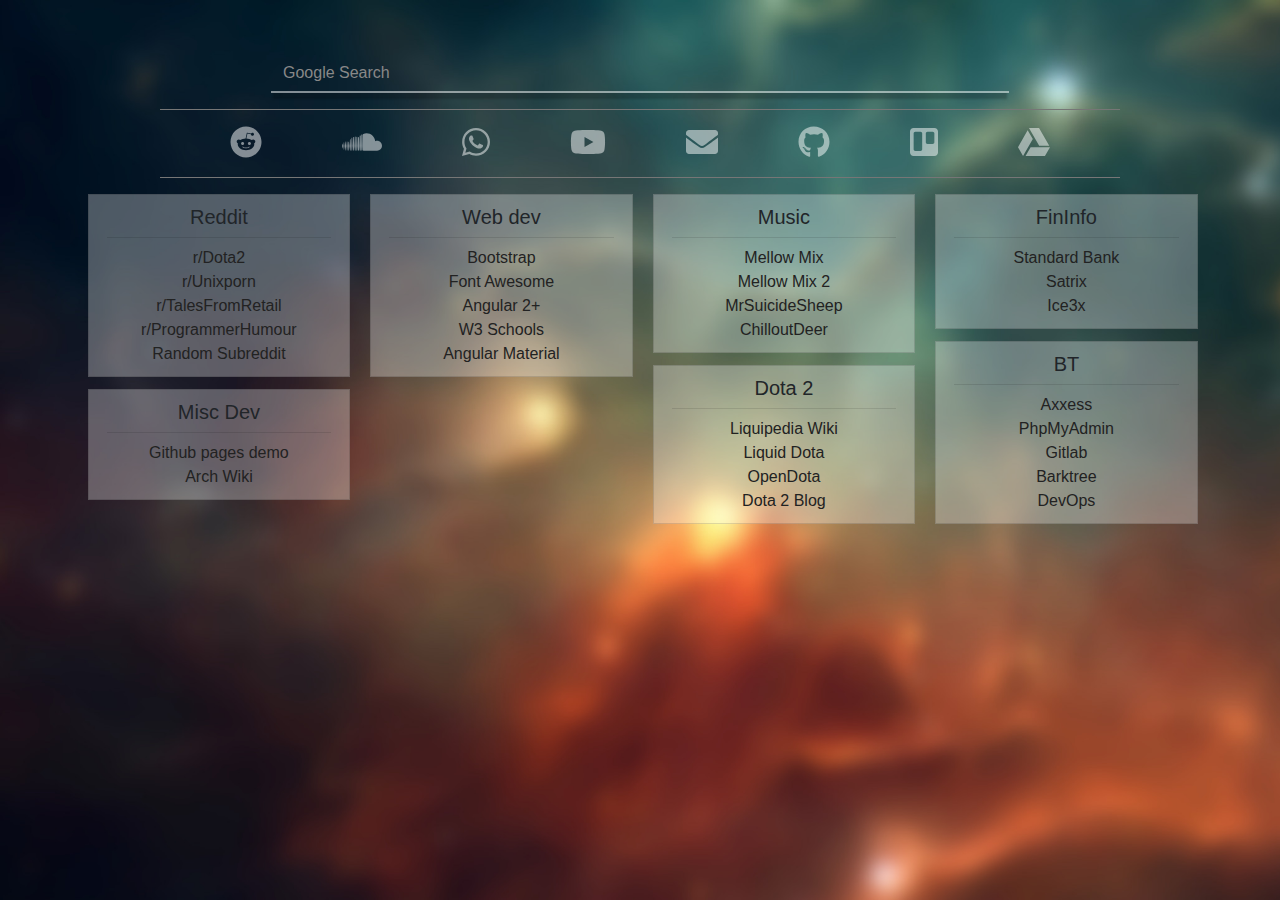
<file: index.html>
<!doctype html><html lang="en"><head><meta charset="utf-8"><title>Homepage</title><base href="/"><meta name="viewport" content="width=device-width,initial-scale=1"><link rel="icon" type="image/x-icon" href="favicon.ico"><script defer="defer" src="./assets/fontawesome-all.min.js"></script><link href="styles.bundle.css" rel="stylesheet"/></head><body class="bg mat-app-background"><app-root></app-root><script type="text/javascript" src="inline.bundle.js"></script><script type="text/javascript" src="polyfills.bundle.js"></script><script type="text/javascript" src="vendor.bundle.js"></script><script type="text/javascript" src="main.bundle.js"></script></body></html>
</file>
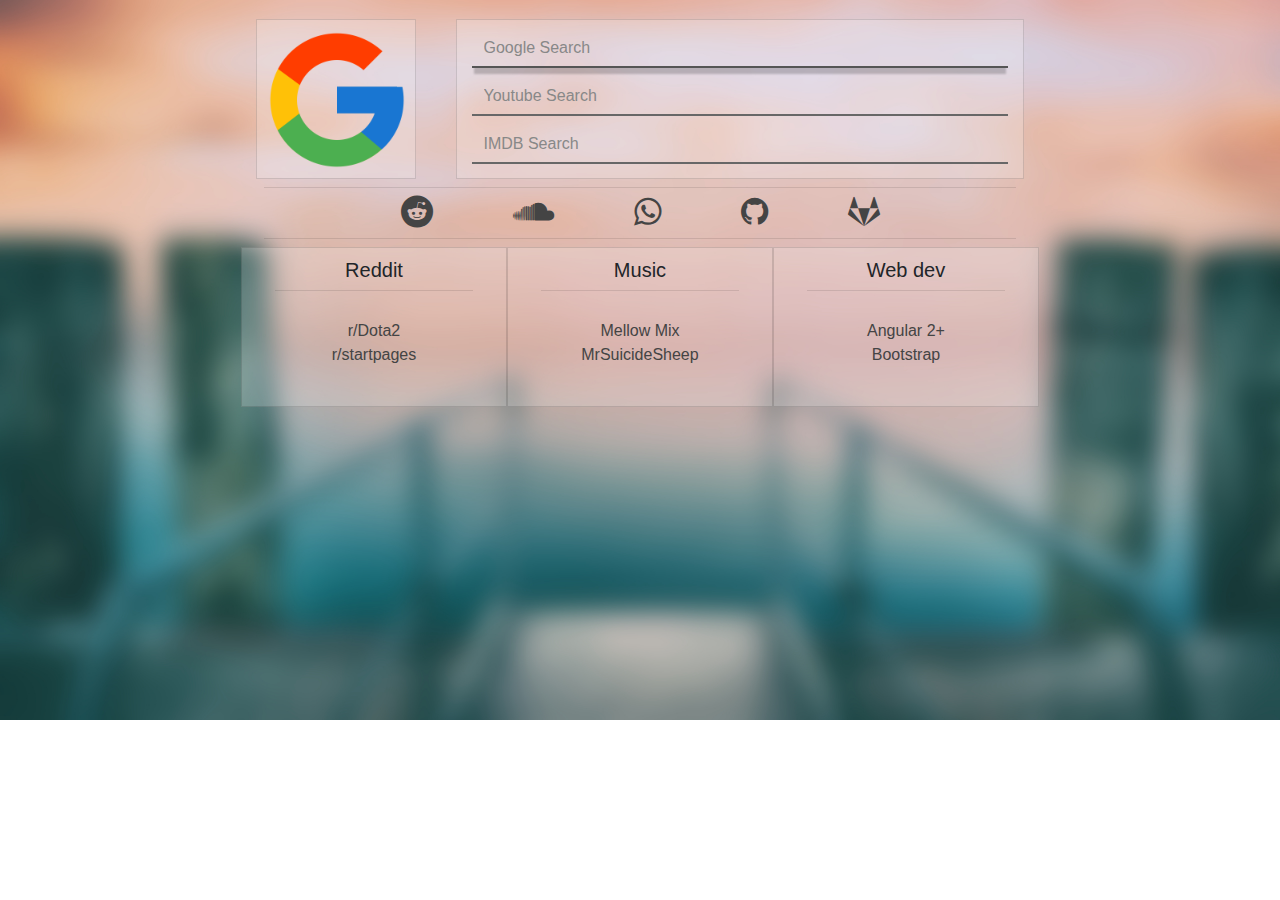
<file: plainHTML/index.html>
<!doctype html>
<html lang="en">
<head>
  <meta charset="utf-8">
  <title>Homepage</title>

  <meta name="viewport" content="width=device-width, initial-scale=1">
  <link rel="icon" type="image/x-icon" href="favicon.ico">

  <link rel="stylesheet" href="https://cdnjs.cloudflare.com/ajax/libs/twitter-bootstrap/4.0.0-beta/css/bootstrap.min.css" />
  <link rel="stylesheet" href="https://cdnjs.cloudflare.com/ajax/libs/font-awesome/4.7.0/css/font-awesome.min.css" />
  <link rel="stylesheet" href="./styles.css" />

  <script src="https://cdnjs.cloudflare.com/ajax/libs/jquery/3.2.1/jquery.slim.min.js"></script>
  <script src="https://cdnjs.cloudflare.com/ajax/libs/popper.js/1.13.0/umd/popper.min.js"></script>
  <script src="https://cdnjs.cloudflare.com/ajax/libs/twitter-bootstrap/4.0.0-beta/js/bootstrap.min.js"></script>
</head>
<body class="bg">

  <!-- Searchboxes code starts here -->
  <div class="row content">
    <!-- This is where the image would have been displayed, but I've taken it out due to too much of a javascript dependency -->
    <div class="col-md-3 image-preview">
      <div class="card">
        <a href="http://www.google.co.za"><img src="./google_logo.png" alt="img to be displayed here" width="160" height="160"></a>
      </div>
    </div>

    <!-- Google searchbox -->
    <div class="col-md-9">
      <div class="container-fluid card search-bar" style="width: 100%">
        <div>
          <form method="get" action="http://www.google.co.za/search">
            <div class="input-group search-bar">
              <input type="text" name="q" class="form-control search-bar" autocomplete="off" autofocus="autofocus" placeholder="Google Search">
            </div>
          </form>
        </div>

    <!-- Youtube Searchbox -->
        <div>
          <form method="get" action="http://www.youtube.co.za/results">
            <div class="input-group search-bar">
              <input type="text" name="q" class="form-control search-bar" autocomplete="off" placeholder="Youtube Search">
            </div>
          </form>
        </div>

    <!-- IMDB Searchbox -->
        <div>
          <form method="get" action="http://www.imdb.com/find">
            <div class="input-group search-bar">
              <input type="text" name="q" class="form-control search-bar" autocomplete="off" placeholder="IMDB Search">
            </div>
          </form>
        </div>
      </div>
    </div>
  </div>
  <!-- END Searchboxes -->

  <!-- Row of icons -->
  <hr />
  <div class="d-flex justify-content-center">
    <a class="iconbar" href="http://www.reddit.com">
      <i class="fa fa-reddit fa-2x"></i>
    </a>
    <a class="iconbar" href="https://soundcloud.com/stream">
      <i class="fa fa-soundcloud fa-2x"></i>
    </a>
    <a class="iconbar" href="https://web.whatsapp.com">
      <i class="fa fa-whatsapp fa-2x"></i>
    </a>
    <a class="iconbar" href="https://github.com">
      <i class="fa fa-github fa-2x"></i>
    </a>
    <a class="iconbar" href="https://gitlab.com">
      <i class="fa fa-gitlab fa-2x"></i>
    </a>
  </div>
  <hr />
  <!-- END Row of icons -->


  <!-- Bookmarks cards -->
  <div class="row">
    <div class="card col-md-4">
      <div class="card-body">
        <span>
          <h5>Reddit</h5>
        </span>
        <hr>
        <ul class="card-body">
          <li><a href="http://www.reddit.com/r/Dota2">r/Dota2</a></li>
          <li><a href="http://www.reddit.com/r/startpages">r/startpages</a></li>
        </ul>
      </div>
    </div>

    <div class="card  col-md-4">
      <div class="card-body">
        <span>
          <h5>Music</h5>
        </span>
        <hr>
        <ul class="card-body">
          <li><a href="https://soundcloud.com/russell9704/sets/melodic-and-relaxing">Mellow Mix</a></li>
          <li><a href="https://www.youtube.com/user/MrSuicideSheep">MrSuicideSheep</a></li>
        </ul>
      </div>
    </div>

    <div class="card col-md-4">
      <div class="card-body">
        <span>
          <h5>Web dev</h5>
        </span>
        <hr>
        <ul class="card-body">
          <li><a href="https://angular.io/docs">Angular 2+</a></li>
          <li><a href="https://getbootstrap.com/docs/4.0/getting-started/introduction/">Bootstrap</a></li>
        </ul>
      </div>
    </div>
  </div>

</body>
</html>
</file>
<file: plainHTML/styles.css>
/* Body style */

body {
  margin-top: 1%;
   margin-right: 20%;
  margin-left: 20%;
  background-image: url("./bg_blur.jpg");
  background-size: 100%;
  background-repeat: no-repeat;
}

/*hr {
  width: 75%;
}*/

/* END Body Style */

/* Searchbars css */
.content {
  margin-top: 2.5%;
  /*margin-left: 20%;
  margin-right: 20%;*/
}

div.card {
  height: 160px;
  width: 160px;
  border-radius: 0;
  background-color: rgba(255, 255, 255, 0.2);
  -webkit-transition: background-color 200ms ease-in;
  transition: background-color 200ms ease-in;
}

div.card:hover {
  background-color: rgba(255, 255, 255, 0.5);
}

form.search-form {
  width: 100%;
}

input::-webkit-input-placeholder {
  color: #888 !important;
}

input.search-bar {
  width: 100%;
  margin-top: 10px;
  border-width: 2px;
  border-left: 0;
  border-top: 0;
  border-right: 0;
  color: #444;
  border-radius: 0px;
  border-color: #676767;
  background: transparent;
}

input.search-bar:focus{
  background: transparent;
  color: #444;
  border-color: #555;
  box-shadow: 0px 8px 2px -2px rgba(5, 5, 5, 0.2);
}

input.search-bar:hover{
  background: transparent;
  color: #444;
  border-color: #555;
  box-shadow: 0px 8px 2px -2px rgba(5, 5, 5, 0.2);
}

img {
  opacity: 1;
  transition: opacity 200ms ease-in-out;
  position: absolute;
}

img.active {
  opacity: 1;
  visibility: visible;
}

img.inactive {
  opacity: 0;
  visibility: hidden;
}

/* END Searchbox's CSS */

/* Iconbar CSS */
a.iconbar {
  margin-left: 40px;
  margin-right: 40px;
  color: #444;
  transition: color 200ms ease;
}

a.iconbar:hover {
  color: #777;
  text-decoration: none;
}
/* END Iconbar CSS */


/* Bookmarks Cards CSS */
div.card-body {
  padding: 10px;
}

div.card {
  border-radius: 0;
  background-color: rgba(255, 255, 255, 0.2);
  -webkit-transition: background-color 200ms ease-in;
  transition: background-color 200ms ease-in;
}

div.card:hover {
  background-color: rgba(255, 255, 255, 0.5)
}

hr {
  margin: 8px;
}

span {
  margin-bottom: 0;
  text-align: center;
}

li a {
  color: #444;
}

ul {
  color: #444;
  list-style: none;
  text-align: center;
  padding-top: 0;
  padding-bottom: 0;
  margin-bottom: 0;
}

li a:hover {
  color: #444;
  text-decoration: none;
}
/* END Bookmarks Cards CSS */
</file>
